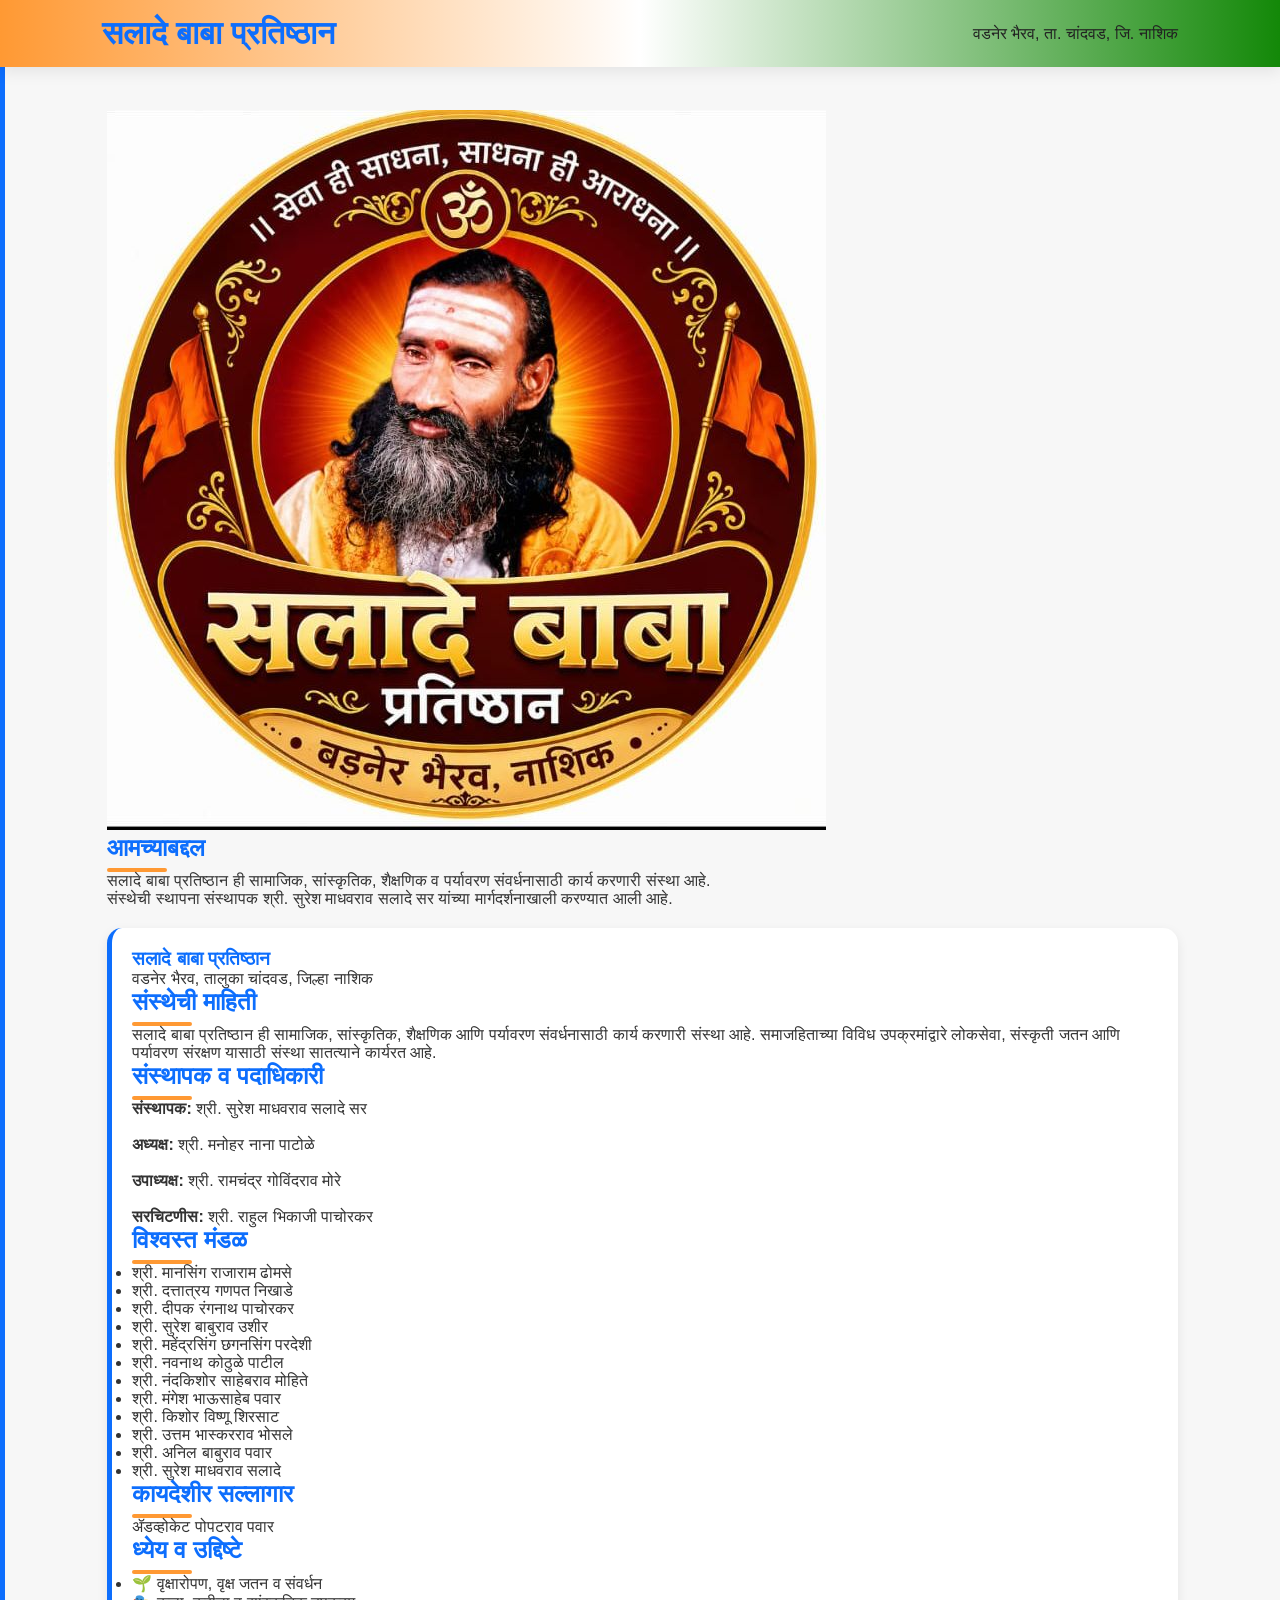
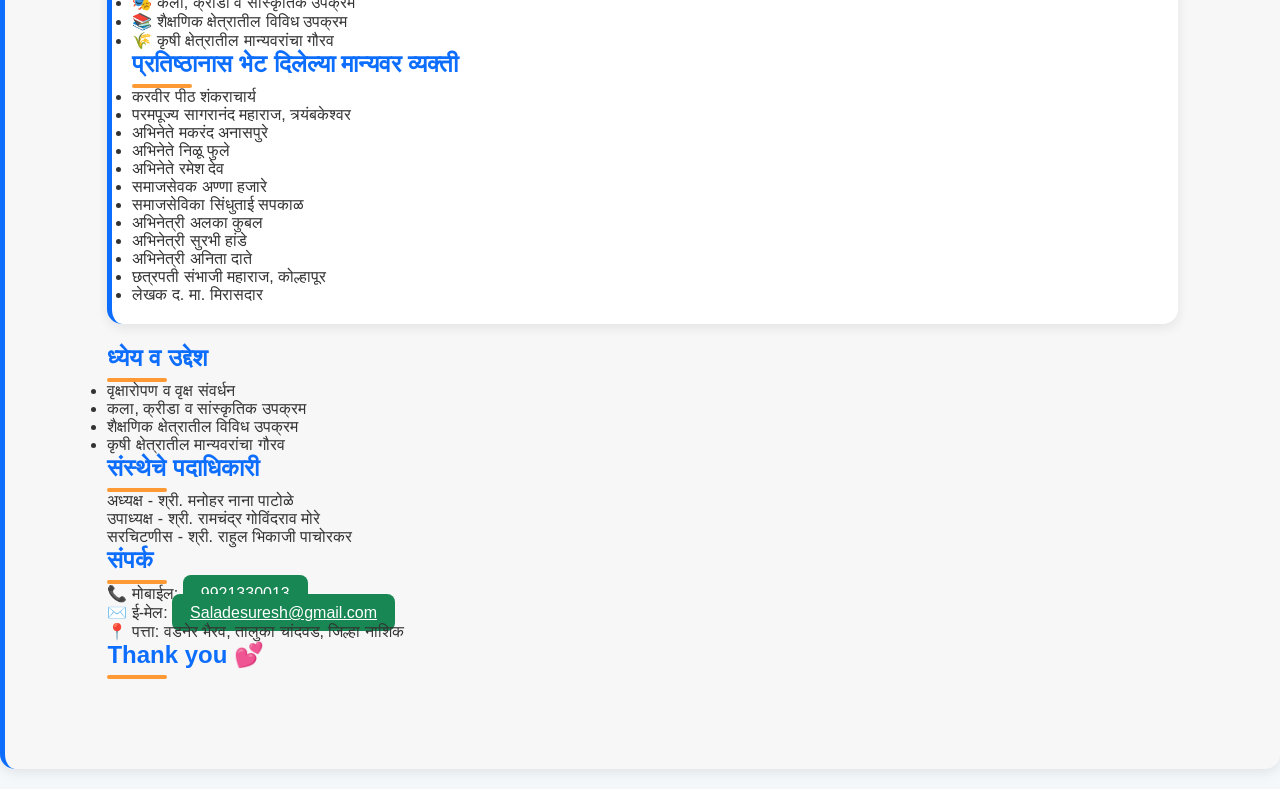
<file: about.html>
<!DOCTYPE html>
<html>
<head>
    <title>About Us - Salade Baba Pratishthan</title>
    <link rel="stylesheet" href="style.css">
</head>

<body>

<header>
    <h1>सलादे बाबा प्रतिष्ठान</h1>
    <p>वडनेर भैरव, ता. चांदवड, जि. नाशिक</p>
</header>

<section class="about">

<img src="images/logo.png" alt="Salade Baba Pratishthan">

<h2>आमच्याबद्दल</h2>

<p>
सलादे बाबा प्रतिष्ठान ही सामाजिक, सांस्कृतिक, शैक्षणिक व पर्यावरण संवर्धनासाठी कार्य करणारी संस्था आहे.
</p>

<p>
संस्थेची स्थापना संस्थापक श्री. सुरेश माधवराव सलादे सर यांच्या मार्गदर्शनाखाली करण्यात आली आहे.
</p>
  <section class="about-page">

<h1>सलादे बाबा प्रतिष्ठान</h1>
<p>वडनेर भैरव, तालुका चांदवड, जिल्हा नाशिक</p>

<h2>संस्थेची माहिती</h2>

<p>
सलादे बाबा प्रतिष्ठान ही सामाजिक, सांस्कृतिक, शैक्षणिक आणि पर्यावरण संवर्धनासाठी कार्य करणारी संस्था आहे.
समाजहिताच्या विविध उपक्रमांद्वारे लोकसेवा, संस्कृती जतन आणि पर्यावरण संरक्षण यासाठी संस्था सातत्याने कार्यरत आहे.
</p>

<h2>संस्थापक व पदाधिकारी</h2>

<p>
<b>संस्थापक:</b> श्री. सुरेश माधवराव सलादे सर<br><br>

<b>अध्यक्ष:</b> श्री. मनोहर नाना पाटोळे<br><br>

<b>उपाध्यक्ष:</b> श्री. रामचंद्र गोविंदराव मोरे<br><br>

<b>सरचिटणीस:</b> श्री. राहुल भिकाजी पाचोरकर
</p>

<h2>विश्वस्त मंडळ</h2>

<ul>
<li>श्री. मानसिंग राजाराम ढोमसे</li>
<li>श्री. दत्तात्रय गणपत निखाडे</li>
<li>श्री. दीपक रंगनाथ पाचोरकर</li>
<li>श्री. सुरेश बाबुराव उशीर</li>
<li>श्री. महेंद्रसिंग छगनसिंग परदेशी</li>
<li>श्री. नवनाथ कोठुळे पाटील</li>
<li>श्री. नंदकिशोर साहेबराव मोहिते</li>
<li>श्री. मंगेश भाऊसाहेब पवार</li>
<li>श्री. किशोर विष्णू शिरसाट</li>
<li>श्री. उत्तम भास्करराव भोसले</li>
<li>श्री. अनिल बाबुराव पवार</li>
<li>श्री. सुरेश माधवराव सलादे</li>
</ul>

<h2>कायदेशीर सल्लागार</h2>
<p>ॲडव्होकेट पोपटराव पवार</p>

<h2>ध्येय व उद्दिष्टे</h2>

<ul>
<li>🌱 वृक्षारोपण, वृक्ष जतन व संवर्धन</li>
<li>🎭 कला, क्रीडा व सांस्कृतिक उपक्रम</li>
<li>📚 शैक्षणिक क्षेत्रातील विविध उपक्रम</li>
<li>🌾 कृषी क्षेत्रातील मान्यवरांचा गौरव</li>
</ul>

<h2>प्रतिष्ठानास भेट दिलेल्या मान्यवर व्यक्ती</h2>

<ul>
<li>करवीर पीठ शंकराचार्य</li>
<li>परमपूज्य सागरानंद महाराज, त्र्यंबकेश्वर</li>
<li>अभिनेते मकरंद अनासपुरे</li>
<li>अभिनेते निळू फुले</li>
<li>अभिनेते रमेश देव</li>
<li>समाजसेवक अण्णा हजारे</li>
<li>समाजसेविका सिंधुताई सपकाळ</li>
<li>अभिनेत्री अलका कुबल</li>
<li>अभिनेत्री सुरभी हांडे</li>
<li>अभिनेत्री अनिता दाते</li>
<li>छत्रपती संभाजी महाराज, कोल्हापूर</li>
<li>लेखक द. मा. मिरासदार</li>
</ul>

  </section>

<h2>ध्येय व उद्देश</h2>

<ul>
<li>वृक्षारोपण व वृक्ष संवर्धन</li>
<li>कला, क्रीडा व सांस्कृतिक उपक्रम</li>
<li>शैक्षणिक क्षेत्रातील विविध उपक्रम</li>
<li>कृषी क्षेत्रातील मान्यवरांचा गौरव</li>
</ul>

<h2>संस्थेचे पदाधिकारी</h2>

<p>
अध्यक्ष - श्री. मनोहर नाना पाटोळे<br>
उपाध्यक्ष - श्री. रामचंद्र गोविंदराव मोरे<br>
सरचिटणीस - श्री. राहुल भिकाजी पाचोरकर
</p>
<h2>संपर्क</h2>

<p>
📞 मोबाईल: <a href="tel:9921330013">9921330013</a>
</p>

<p>
✉️ ई-मेल: 
<a href="mailto:Saladesuresh@gmail.com">
Saladesuresh@gmail.com
</a>
</p>

<p>
📍 पत्ता: वडनेर भैरव, तालुका चांदवड, जिल्हा नाशिक
</p>
    <h2>Thank you 💕 </h2>
</section>
  

</body>
</html>
</file>
<file: style.css>
/* ===========================
   RESET & GLOBAL STYLES
=========================== */

*{
    margin:0;
    padding:0;
    box-sizing:border-box;
    font-family:'Poppins',sans-serif;
}

html{
    scroll-behavior:smooth;
}

body{
    background:#f7f7f7;
    color:#222;
    overflow-x:hidden;
}

/* ===========================
   LOADER
=========================== */

#loader{
    position:fixed;
    inset:0;
    background:#fff;
    display:flex;
    justify-content:center;
    align-items:center;
    z-index:9999;
}

.spinner{
    width:60px;
    height:60px;
    border:6px solid #ddd;
    border-top:6px solid #ff6b00;
    border-radius:50%;
    animation:spin 1s linear infinite;
}

@keyframes spin{
    to{
        transform:rotate(360deg);
    }
}

/* ===========================
   HEADER
=========================== */

header{
    position:fixed;
    top:0;
    left:0;
    width:100%;
    background:rgba(255,255,255,.95);
    backdrop-filter:blur(10px);
    display:flex;
    justify-content:space-between;
    align-items:center;
    padding:15px 8%;
    box-shadow:0 5px 15px rgba(0,0,0,.08);
    z-index:1000;
}

.logo{
    display:flex;
    align-items:center;
    gap:10px;
}

.logo img{
    width:55px;
    height:55px;
    border-radius:50%;
}

.logo h2{
    color:#ff6b00;
    font-size:22px;
}

nav ul{
    display:flex;
    list-style:none;
}

nav ul li{
    margin-left:25px;
}

nav ul li a{
    text-decoration:none;
    color:#222;
    font-weight:600;
    transition:.3s;
}

nav ul li a:hover{
    color:#ff6b00;
}

.menu-btn{
    display:none;
    font-size:28px;
    cursor:pointer;
}

/* ===========================
   HERO
=========================== */

.hero{
    position:relative;
    width:100%;
    height:100vh;
    overflow:hidden;
}

.slider{
    width:100%;
    height:100%;
    position:absolute;
}

.slide{
    position:absolute;
    width:100%;
    height:100%;
    opacity:0;
    transition:1s;
}

.slide.active{
    opacity:1;
}

.slide img{
    width:100%;
    height:100%;
    object-fit:cover;
}

.hero::before{
    content:"";
    position:absolute;
    inset:0;
    background:rgba(0,0,0,.45);
    z-index:1;
}

.hero-content{
    position:relative;
    z-index:2;
    height:100%;
    display:flex;
    flex-direction:column;
    justify-content:center;
    align-items:center;
    text-align:center;
    color:#fff;
    padding:20px;
}

.hero-content h1{
    font-size:55px;
    margin-bottom:20px;
}

.hero-content p{
    font-size:20px;
    max-width:700px;
}

.hero-btn{
    margin-top:30px;
}

.btn,
.btn2{
    display:inline-block;
    padding:14px 34px;
    border-radius:50px;
    text-decoration:none;
    font-weight:600;
    transition:.3s;
    margin:8px;
}

.btn{
    background:#ff6b00;
    color:#fff;
}

.btn:hover{
    background:#ff8c32;
}

.btn2{
    background:#fff;
    color:#ff6b00;
}

.btn2:hover{
    background:#ececec;
    }
/* ===========================
   FEATURES
=========================== */

.features{
    display:grid;
    grid-template-columns:repeat(auto-fit,minmax(230px,1fr));
    gap:25px;
    padding:80px 8%;
    background:#fff;
}

.card{
    background:#fff;
    padding:30px;
    border-radius:18px;
    text-align:center;
    box-shadow:0 10px 25px rgba(0,0,0,.08);
    transition:.4s;
}

.card:hover{
    transform:translateY(-10px);
    box-shadow:0 20px 40px rgba(0,0,0,.15);
}

.card i{
    font-size:45px;
    color:#ff6b00;
    margin-bottom:15px;
}

.card h3{
    margin-bottom:12px;
}

/* ===========================
   ABOUT
=========================== */

.about{
    padding:90px 8%;
    background:#f7f7f7;
}

.container{
    display:flex;
    align-items:center;
    justify-content:space-between;
    gap:50px;
    flex-wrap:wrap;
}

.about-image img{
    width:100%;
    max-width:500px;
    border-radius:20px;
    box-shadow:0 10px 25px rgba(0,0,0,.15);
}

.about-content{
    flex:1;
}

.about-content h2{
    font-size:38px;
    color:#ff6b00;
    margin-bottom:20px;
}

.about-content p{
    line-height:1.8;
    margin-bottom:20px;
}

/* ===========================
   COUNTER
=========================== */

.counter-section{
    display:grid;
    grid-template-columns:repeat(auto-fit,minmax(200px,1fr));
    gap:20px;
    padding:80px 8%;
    background:#ff6b00;
    color:#fff;
}

.counter-box{
    text-align:center;
}

.counter-box h2{
    font-size:48px;
    margin-bottom:10px;
}

/* ===========================
   MISSION
=========================== */

.mission{
    padding:80px 10%;
    text-align:center;
}

.mission h2{
    font-size:38px;
    color:#ff6b00;
    margin-bottom:20px;
}

.mission p{
    max-width:800px;
    margin:auto;
    line-height:1.8;
}

/* ===========================
   SERVICES
=========================== */

.services{
    padding:90px 8%;
    background:#fff;
}

.services h2{
    text-align:center;
    color:#ff6b00;
    margin-bottom:45px;
    font-size:40px;
}

.service-grid{
    display:grid;
    grid-template-columns:repeat(auto-fit,minmax(250px,1fr));
    gap:25px;
}

.service-card{
    background:#fff;
    border-radius:18px;
    padding:30px;
    text-align:center;
    box-shadow:0 10px 25px rgba(0,0,0,.08);
    transition:.4s;
}

.service-card:hover{
    transform:translateY(-8px);
}

.service-card i{
    font-size:45px;
    color:#ff6b00;
    margin-bottom:15px;
}

.service-card h3{
    margin-bottom:10px;
}

/* ===========================
   GALLERY
=========================== */

.gallery{
    padding:90px 8%;
    background:#f7f7f7;
}

.gallery h2{
    text-align:center;
    color:#ff6b00;
    margin-bottom:40px;
    font-size:40px;
}

.gallery-grid{
    display:grid;
    grid-template-columns:repeat(auto-fit,minmax(250px,1fr));
    gap:20px;
}

.gallery-item{
    overflow:hidden;
    border-radius:15px;
}

.gallery-item img{
    width:100%;
    display:block;
    transition:.5s;
}

.gallery-item:hover img{
    transform:scale(1.1);
}
/* ===========================
   DONATE SECTION
=========================== */

.donate{
    background:#ff6b00;
    color:#fff;
    text-align:center;
    padding:90px 8%;
}

.donate h2{
    font-size:40px;
    margin-bottom:20px;
}

.donate p{
    font-size:18px;
    margin-bottom:30px;
}

.donate .btn{
    background:#fff;
    color:#ff6b00;
}

/* ===========================
   CONTACT
=========================== */

.contact{
    padding:90px 8%;
    background:#f7f7f7;
}

.contact h2{
    text-align:center;
    color:#ff6b00;
    margin-bottom:40px;
    font-size:40px;
}

.contact form{
    max-width:700px;
    margin:auto;
    display:flex;
    flex-direction:column;
    gap:18px;
}

.contact input,
.contact textarea{
    padding:15px;
    border:1px solid #ddd;
    border-radius:10px;
    outline:none;
    font-size:16px;
}

.contact button{
    padding:15px;
    border:none;
    border-radius:10px;
    background:#ff6b00;
    color:#fff;
    font-size:18px;
    cursor:pointer;
    transition:.3s;
}

.contact button:hover{
    background:#e55d00;
}

/* ===========================
   FOOTER
=========================== */

footer{
    background:#111;
    color:#fff;
    text-align:center;
    padding:40px 20px;
}

footer .social{
    margin:20px 0;
}

footer .social a{
    color:#fff;
    font-size:24px;
    margin:0 10px;
    transition:.3s;
}

footer .social a:hover{
    color:#ff6b00;
}

/* ===========================
   RESPONSIVE
=========================== */

@media (max-width:768px){

header{
    padding:15px 5%;
}

nav{
    display:none;
}

.menu-btn{
    display:block;
}

.hero-content h1{
    font-size:34px;
}

.hero-content p{
    font-size:16px;
}

.container{
    flex-direction:column;
}

.about-content{
    text-align:center;
}

.services h2,
.gallery h2,
.contact h2,
.donate h2{
    font-size:30px;
}

.counter-box h2{
    font-size:36px;
}

}

/* ===========================
   SCROLL ANIMATION
=========================== */

.fade-up{
    opacity:0;
    transform:translateY(40px);
    transition:all .8s ease;
}

.fade-up.show{
    opacity:1;
    transform:translateY(0);
}

/* ===========================
   DARK MODE
=========================== */

body.dark{
    background:#111;
    color:#eee;
}

body.dark header{
    background:#1b1b1b;
}

body.dark .card,
body.dark .service-card,
body.dark .news-box{
    background:#222;
    color:#fff;
}

body.dark .contact{
    background:#1b1b1b;
}

body.dark input,
body.dark textarea{
    background:#2b2b2b;
    color:#fff;
    border-color:#444;
}

/* ===========================
   BACK TO TOP BUTTON
=========================== */

#topBtn{
    position:fixed;
    right:20px;
    bottom:20px;
    width:50px;
    height:50px;
    border:none;
    border-radius:50%;
    background:#ff6b00;
    color:#fff;
    cursor:pointer;
    display:none;
    font-size:20px;
    box-shadow:0 5px 15px rgba(0,0,0,.3);
}

#topBtn:hover{
    background:#e55d00;
    }

body{
    background:#F8F9FA;
    color:#333;
}

header{
    background:#0D6EFD;
    color:#fff;
}

section{
    background:#fff;
    border-radius:12px;
    box-shadow:0 4px 15px rgba(0,0,0,.08);
    padding:20px;
    margin:20px 0;
}

h1,h2,h3{
    color:#0B5ED7;
}

.btn{
    background:#198754;
    color:#fff;
    border:none;
}

.btn:hover{
    background:#157347;
}

.highlight{
    color:#FFC107;
}
body{
    background:#F4F8FB;
    color:#333;
}

header{
    background:linear-gradient(90deg,#FF9933,#FFFFFF,#138808);
    color:#222;
}

section{
    background:#ffffff;
    border-left:5px solid #0D6EFD;
    border-radius:15px;
    padding:20px;
    margin:20px 0;
    box-shadow:0 4px 12px rgba(0,0,0,.08);
}

h1,h2,h3{
    color:#0D6EFD;
}

h2::after{
    content:"";
    display:block;
    width:60px;
    height:4px;
    background:#FF9933;
    margin-top:6px;
    border-radius:10px;
}

a,.btn{
    background:#198754;
    color:#fff;
    padding:10px 18px;
    border-radius:8px;
}

a:hover,.btn:hover{
    background:#157347;
}

footer{
    background:#0D6EFD;
    color:#fff;
}
</file>
